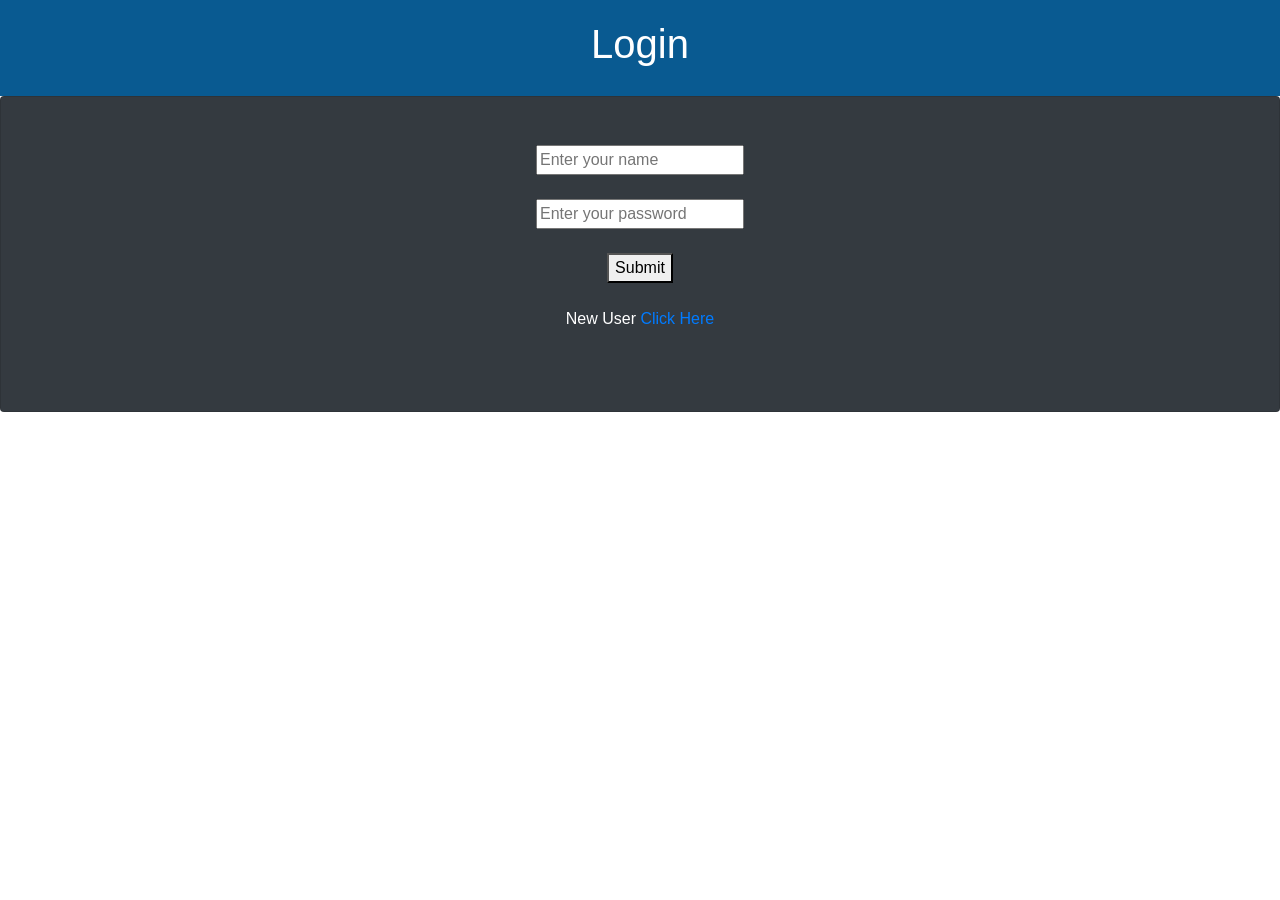
<file: templates/login.html>
<html>
    <head>


        <link href="//maxcdn.bootstrapcdn.com/bootstrap/4.0.0/css/bootstrap.min.css" rel="stylesheet" id="bootstrap-css">
        <script src="//maxcdn.bootstrapcdn.com/bootstrap/4.0.0/js/bootstrap.min.js"></script>
        <script src="//cdnjs.cloudflare.com/ajax/libs/jquery/3.2.1/jquery.min.js"></script>
        <style>


            .header {
                overflow: hidden;
                background:#095a91;;

                padding: 20px 10px;
                font-size: 18;
                color: rgb(255, 255, 255);
            } 

            

        </style>

    </head>
    <body>
        <div class="header">
        <h1 align=center>Login</h1>
    </div>


    <div class="card p-5 bg-dark ">
        <form action="/submit1" method="post" align=center>
            <input type="text" name="name" placeholder="Enter your name" required><br><br>
            <input type="password" name="password" placeholder="Enter your password" required><br><br>
            <button>Submit</button> 

            <br>
            <br>
            <p style="color: white;"  align=center>New User <a href="{{ url_for('register') }}"> Click Here</a></p>
            

        </form>  
    </div>

    </body>
</html>
</file>
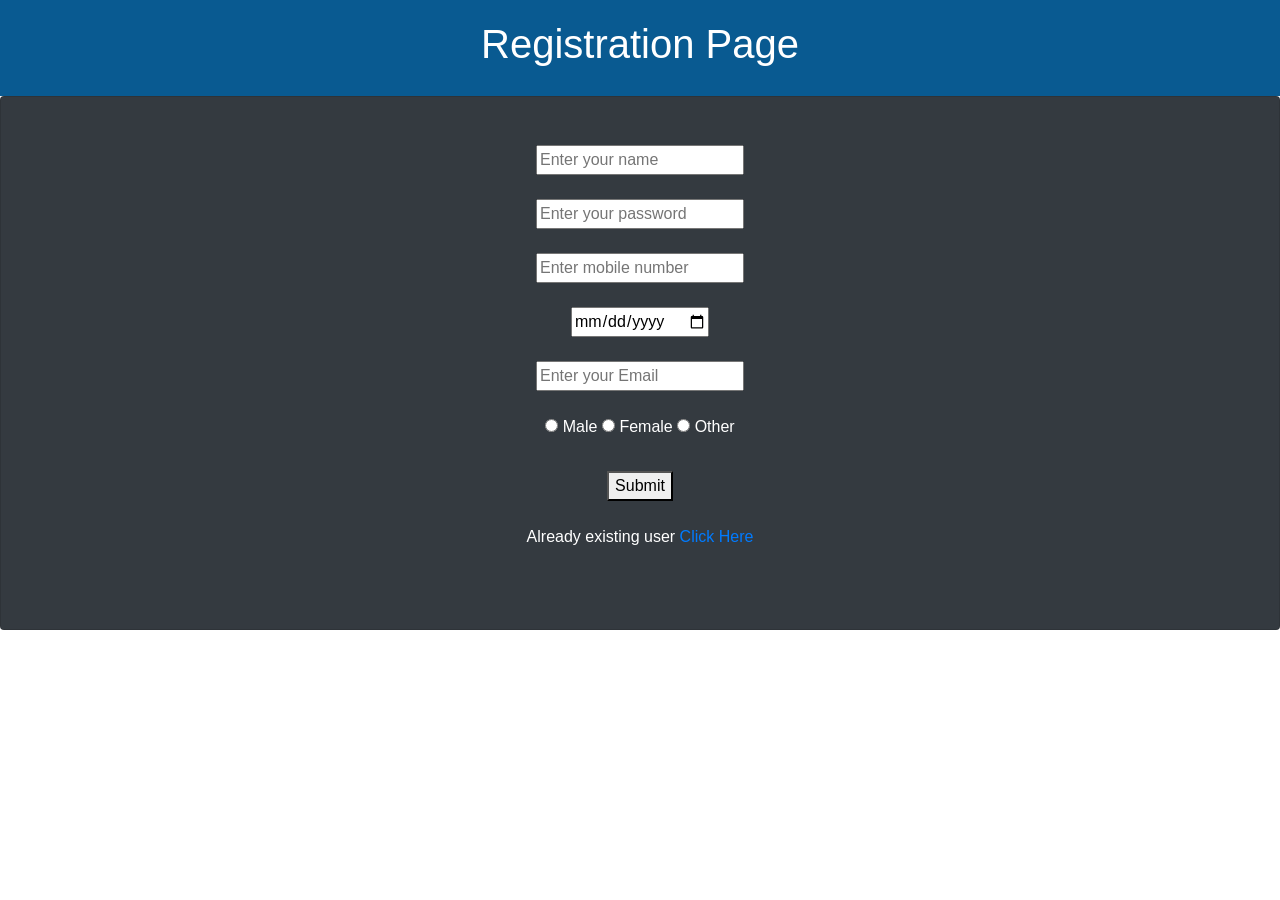
<file: templates/register.html>
<html>
    <head>
<link href="//maxcdn.bootstrapcdn.com/bootstrap/4.0.0/css/bootstrap.min.css" rel="stylesheet" id="bootstrap-css">
<script src="//maxcdn.bootstrapcdn.com/bootstrap/4.0.0/js/bootstrap.min.js"></script>
<script src="//cdnjs.cloudflare.com/ajax/libs/jquery/3.2.1/jquery.min.js"></script>
        
         <style>
            .header {
                overflow: hidden;
                background:#095a91;;

                
                padding: 20px 10px;
                font-size: 18;
                color: rgb(255, 255, 255);
            } 

            

        </style> 
        <title>Register</title>
    </head>
    <body>
        <div class="header" >
            <h1 align= center >Registration Page</h1>
        </div>
<div class="card p-5 bg-dark ">
        <form action="/submit" method="post" align=center>
            <input type="text" name="name" placeholder="Enter your name" required><br><br>
            <input type="password" name="password" placeholder="Enter your password" required><br><br>
            <input type="text" name="mobile" placeholder="Enter mobile number" required><br><br>
            <input type="date" name="dob" placeholder="Enter Date Of Birth" required><br><br>
            <input type="email" name="email" placeholder="Enter your Email" required><br><br>
            <input type="radio" id="male" name="gender" value="Male" >
            <label for="male" style="color:white">Male</label>
            <input type="radio" id="female" name="gender" value="Female">
            <label for="female"  style="color:white">Female</label>
            <input type="radio" id="other" name="gender" value="other">
            <label for="other" style="color:white">Other</label><br><br>

            <button>Submit</button> 

            <br>
            <br>

            <p style="color: white;"  align=center> Already existing user <a href="{{ url_for('login') }}"> Click Here</a></p>
        
        </form>
    </div>
    </body>
    
</html>
</file>
